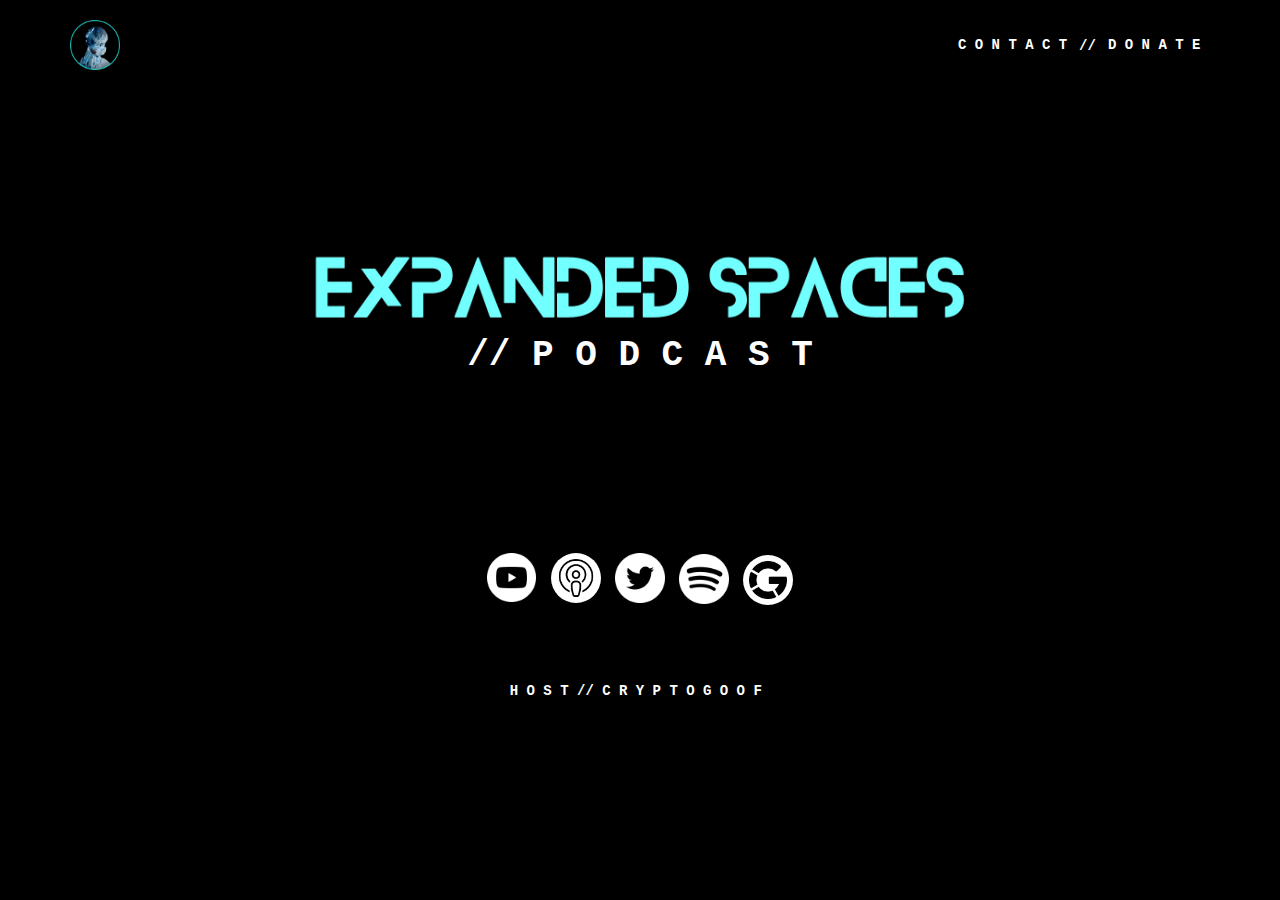
<file: index.html>
<!DOCTYPE html>
<html style="font-size: 16px;" lang="en"><head>
    <meta name="viewport" content="width=device-width, initial-scale=1.0">
    <meta charset="utf-8">
    <meta name="keywords" content="">
    <meta name="description" content="Listen in as we talk about the market and upcoming projects with weekly guests who share their experiences in the space. From founders and spaces hosts to investors and influencers, our guests provide unique perspectives on the latest trends and insights into the future of Web3.">
    <title>Expanded Spaces Podcast</title>
    <link rel="stylesheet" href="nicepage.css" media="screen">
<link rel="stylesheet" href="Expanded-Spaces-Podcast.css" media="screen">
    <script class="u-script" type="text/javascript" src="jquery.js" defer=""></script>
    <script class="u-script" type="text/javascript" src="nicepage.js" defer=""></script>
    <meta name="generator" content="Nicepage 5.6.2, nicepage.com">
    <meta property="og:title" content="Expanded Spaces Podcast">
    <meta property="og:description" content="Listen in as we talk about the market and upcoming projects with weekly guests who share their experiences in the space. From founders and spaces hosts to investors and influencers, our guests provide unique perspectives on the latest trends and insights into the future of Web3.">
    <meta property="og:image" content="https://expandedspaces.xyz/images/IMG_03733.PNG">
    <meta property="og:url" content="https://expandedspaces.xyz">
    <link id="u-theme-google-font" rel="stylesheet" href="https://fonts.googleapis.com/css?family=Roboto:100,100i,300,300i,400,400i,500,500i,700,700i,900,900i|Open+Sans:300,300i,400,400i,500,500i,600,600i,700,700i,800,800i">
    
    
    <script type="application/ld+json">{
		"@context": "http://schema.org",
		"@type": "Organization",
		"name": "ExpandedSPACES Podcast"
}</script>
    <meta name="theme-color" content="#478ac9">
    <meta property="og:type" content="website">
  <meta data-intl-tel-input-cdn-path="intlTelInput/"></head>
  <body data-home-page="Expanded-Spaces-Podcast.html" data-home-page-title="Expanded Spaces Podcast" class="u-black u-body u-xl-mode" data-lang="en"><header class="u-clearfix u-header u-header" id="sec-d74c"><div class="u-clearfix u-sheet u-sheet-1">
        <img class="u-align-left u-image u-image-contain u-image-default u-preserve-proportions u-image-1" src="images/ProfilePictureMaker.png" alt="" data-image-width="1080" data-image-height="1080">
        <div class="u-clearfix u-group-elements u-group-elements-1">
          <p class="u-custom-font u-font-courier-new u-small-text u-text u-text-variant u-text-1">
            <a class="u-active-none u-border-none u-btn u-button-link u-button-style u-hover-none u-none u-text-body-alt-color u-btn-1" href="mailto:contact@expandedspaces.xyz">C O N T A C T</a>
          </p>
          <p class="u-custom-font u-font-courier-new u-small-text u-text u-text-variant u-text-2">
            <a class="u-active-none u-border-none u-btn u-button-link u-button-style u-hover-none u-none u-text-body-alt-color u-btn-2" href="https://etherscan.io/address/0xC023EcE17C5b29F38778E74cD09B0cb7CB361035" target="_blank">D O N A T E</a>
          </p>
          <p class="u-custom-font u-font-courier-new u-small-text u-text u-text-variant u-text-3">//</p>
        </div>
      </div></header>
    <section class="u-black u-clearfix u-section-1" id="sec-7ecf">
      <div class="u-clearfix u-sheet u-sheet-1">
        <div class="u-align-center u-clearfix u-container-align-center u-group-elements u-group-elements-1">
          <img class="u-expanded-width u-image u-image-default u-preserve-proportions u-image-1" src="images/IMG_8413.PNG" alt="" data-image-width="2880" data-image-height="312">
          <h2 class="u-align-center u-custom-font u-font-courier-new u-subtitle u-text u-text-1">// P O D C A S T</h2>
        </div><span class="u-file-icon u-hover-feature u-icon u-text-white u-icon-1" data-href="https://youtube.com/@expandedspaces" data-target="_blank"><img src="images/1384012-9236fcce.png" alt=""></span><span class="u-align-center u-file-icon u-hover-feature u-icon u-icon-rectangle u-text-white u-icon-2" data-href="https://twitter.com/expandedspaces" data-target="_blank"><img src="images/2168336-99f6b750.png" alt=""></span><span class="u-file-icon u-hover-feature u-icon u-icon-circle u-white u-icon-3" data-href="https://podcasts.apple.com/podcast/expanded-spaces/id1674963585" data-target="_blank"><img src="images/665152-a8064fe5.png" alt=""></span><span class="u-file-icon u-hover-feature u-icon u-text-white u-icon-4" data-href="https://open.spotify.com/show/7hCRxDlaEoTjlK2L8Zz92s? si=e3Yw2FB_Q2aPt5apvwaU7Q" data-target="_blank"><img src="images/2111685-d91e2af0.png" alt=""></span><span class="u-file-icon u-hover-feature u-icon u-icon-circle u-white u-icon-5" data-href="https://www.google.com/podcasts?feed=aHR0cHM6Ly9mZWVkcy5yZWRjaXJjbGUuY29tLzQyYWJkNGEyLWEwNTktNDQzOC1hYjZlLTQxMTYxMWE3MjU0ZA%3D%3D" data-target="_blank"><img src="images/299409-8dcc86af.png" alt=""></span>
      </div>
      
      
      
      
      
    </section>
    
    
    <footer class="u-align-center u-black u-clearfix u-container-align-center u-footer u-footer" id="sec-0cf8"><div class="u-clearfix u-sheet u-sheet-1">
        <p class="u-align-center u-custom-font u-font-courier-new u-small-text u-text u-text-default u-text-variant u-text-1">
          <a class="u-active-none u-border-none u-btn u-button-link u-button-style u-hover-none u-none u-text-body-alt-color u-btn-1" href="https://twitter.com/cryptog00f" target="_blank">H O S T // C R Y P T O G O O F&nbsp;</a>
        </p>
      </div></footer>
  
</body></html>
</file>
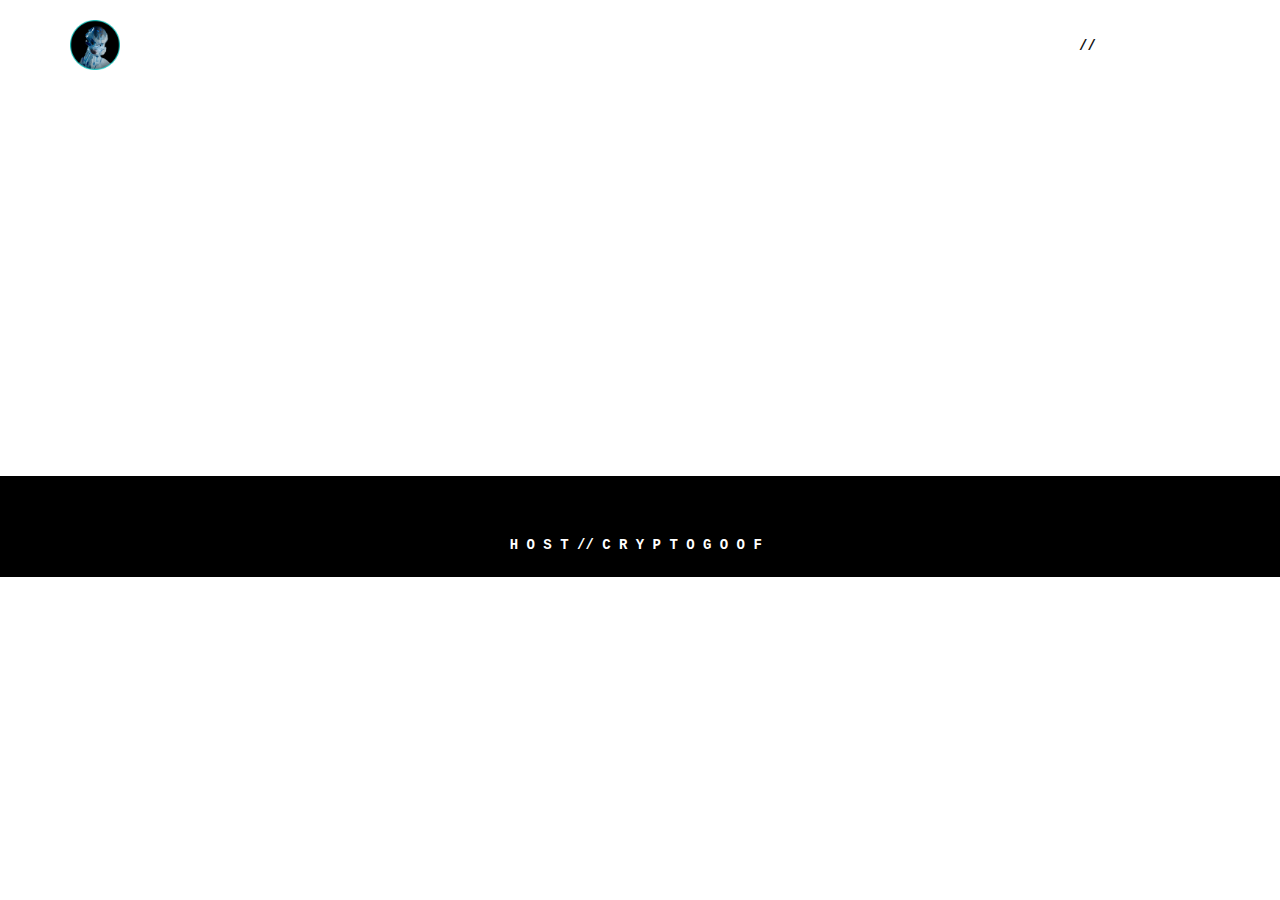
<file: Contact.html>
<!DOCTYPE html>
<html style="font-size: 16px;" lang="en"><head>
    <meta name="viewport" content="width=device-width, initial-scale=1.0">
    <meta charset="utf-8">
    <meta name="keywords" content="">
    <meta name="description" content="">
    <title>Contact</title>
    <link rel="stylesheet" href="nicepage.css" media="screen">
<link rel="stylesheet" href="Contact.css" media="screen">
    <script class="u-script" type="text/javascript" src="jquery.js" defer=""></script>
    <script class="u-script" type="text/javascript" src="nicepage.js" defer=""></script>
    <meta name="generator" content="Nicepage 5.6.2, nicepage.com">
    <link id="u-theme-google-font" rel="stylesheet" href="https://fonts.googleapis.com/css?family=Roboto:100,100i,300,300i,400,400i,500,500i,700,700i,900,900i|Open+Sans:300,300i,400,400i,500,500i,600,600i,700,700i,800,800i">
    
    
    <script type="application/ld+json">{
		"@context": "http://schema.org",
		"@type": "Organization",
		"name": "ExpandedSPACES Podcast"
}</script>
    <meta name="theme-color" content="#478ac9">
    <meta property="og:title" content="Contact">
    <meta property="og:description" content="">
    <meta property="og:type" content="website">
  <meta data-intl-tel-input-cdn-path="intlTelInput/"></head>
  <body class="u-body u-xl-mode" data-lang="en"><header class="u-clearfix u-header u-header" id="sec-d74c"><div class="u-clearfix u-sheet u-sheet-1">
        <img class="u-align-left u-image u-image-contain u-image-default u-preserve-proportions u-image-1" src="images/ProfilePictureMaker.png" alt="" data-image-width="1080" data-image-height="1080">
        <div class="u-clearfix u-group-elements u-group-elements-1">
          <p class="u-custom-font u-font-courier-new u-small-text u-text u-text-variant u-text-1">
            <a class="u-active-none u-border-none u-btn u-button-link u-button-style u-hover-none u-none u-text-body-alt-color u-btn-1" href="mailto:contact@expandedspaces.xyz">C O N T A C T</a>
          </p>
          <p class="u-custom-font u-font-courier-new u-small-text u-text u-text-variant u-text-2">
            <a class="u-active-none u-border-none u-btn u-button-link u-button-style u-hover-none u-none u-text-body-alt-color u-btn-2" href="https://etherscan.io/address/0xC023EcE17C5b29F38778E74cD09B0cb7CB361035" target="_blank">D O N A T E</a>
          </p>
          <p class="u-custom-font u-font-courier-new u-small-text u-text u-text-variant u-text-3">//</p>
        </div>
      </div></header>
    <section class="u-clearfix u-section-1" id="sec-1c8b">
      <div class="u-clearfix u-sheet u-sheet-1"></div>
    </section>
    
    
    <footer class="u-align-center u-black u-clearfix u-container-align-center u-footer u-footer" id="sec-0cf8"><div class="u-clearfix u-sheet u-sheet-1">
        <p class="u-align-center u-custom-font u-font-courier-new u-small-text u-text u-text-default u-text-variant u-text-1">
          <a class="u-active-none u-border-none u-btn u-button-link u-button-style u-hover-none u-none u-text-body-alt-color u-btn-1" href="https://twitter.com/cryptog00f" target="_blank">H O S T // C R Y P T O G O O F&nbsp;</a>
        </p>
      </div></footer>
  
</body></html>
</file>
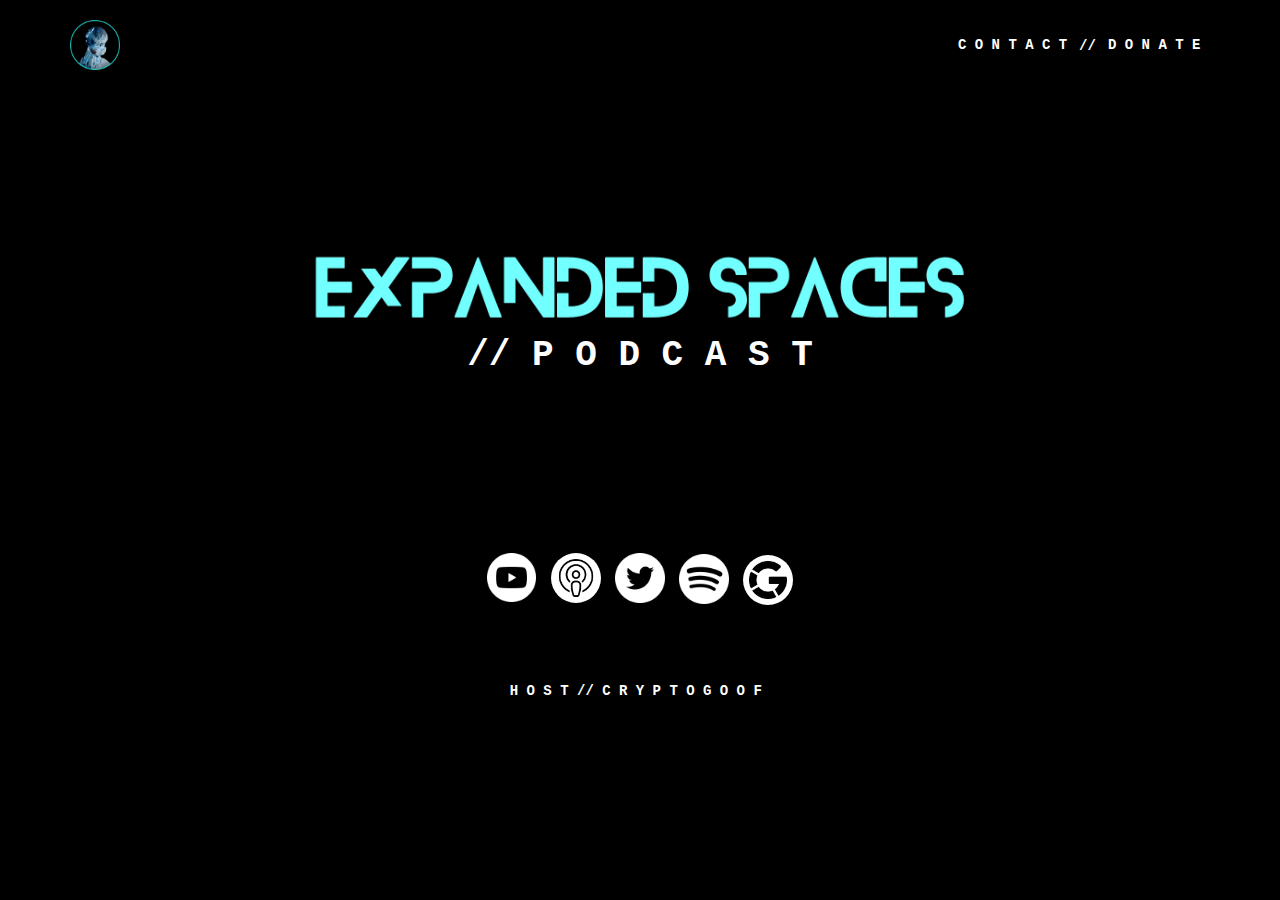
<file: Expanded-Spaces-Podcast.html>
<!DOCTYPE html>
<html style="font-size: 16px;" lang="en"><head>
    <meta name="viewport" content="width=device-width, initial-scale=1.0">
    <meta charset="utf-8">
    <meta name="keywords" content="">
    <meta name="description" content="Listen in as we talk about the market and upcoming projects with weekly guests who share their experiences in the space. From founders and spaces hosts to investors and influencers, our guests provide unique perspectives on the latest trends and insights into the future of Web3.">
    <title>Expanded Spaces Podcast</title>
    <link rel="stylesheet" href="nicepage.css" media="screen">
<link rel="stylesheet" href="Expanded-Spaces-Podcast.css" media="screen">
    <script class="u-script" type="text/javascript" src="jquery.js" defer=""></script>
    <script class="u-script" type="text/javascript" src="nicepage.js" defer=""></script>
    <meta name="generator" content="Nicepage 5.6.2, nicepage.com">
    <meta property="og:title" content="Expanded Spaces Podcast">
    <meta property="og:description" content="Listen in as we talk about the market and upcoming projects with weekly guests who share their experiences in the space. From founders and spaces hosts to investors and influencers, our guests provide unique perspectives on the latest trends and insights into the future of Web3.">
    <meta property="og:image" content="https://expandedspaces.xyz/images/IMG_03733.PNG">
    <meta property="og:url" content="https://expandedspaces.xyz">
    <link id="u-theme-google-font" rel="stylesheet" href="https://fonts.googleapis.com/css?family=Roboto:100,100i,300,300i,400,400i,500,500i,700,700i,900,900i|Open+Sans:300,300i,400,400i,500,500i,600,600i,700,700i,800,800i">
    
    
    <script type="application/ld+json">{
		"@context": "http://schema.org",
		"@type": "Organization",
		"name": "ExpandedSPACES Podcast"
}</script>
    <meta name="theme-color" content="#478ac9">
    <meta property="og:type" content="website">
  <meta data-intl-tel-input-cdn-path="intlTelInput/"></head>
  <body class="u-black u-body u-xl-mode" data-lang="en"><header class="u-clearfix u-header u-header" id="sec-d74c"><div class="u-clearfix u-sheet u-sheet-1">
        <img class="u-align-left u-image u-image-contain u-image-default u-preserve-proportions u-image-1" src="images/ProfilePictureMaker.png" alt="" data-image-width="1080" data-image-height="1080">
        <div class="u-clearfix u-group-elements u-group-elements-1">
          <p class="u-custom-font u-font-courier-new u-small-text u-text u-text-variant u-text-1">
            <a class="u-active-none u-border-none u-btn u-button-link u-button-style u-hover-none u-none u-text-body-alt-color u-btn-1" href="mailto:contact@expandedspaces.xyz">C O N T A C T</a>
          </p>
          <p class="u-custom-font u-font-courier-new u-small-text u-text u-text-variant u-text-2">
            <a class="u-active-none u-border-none u-btn u-button-link u-button-style u-hover-none u-none u-text-body-alt-color u-btn-2" href="https://etherscan.io/address/0xC023EcE17C5b29F38778E74cD09B0cb7CB361035" target="_blank">D O N A T E</a>
          </p>
          <p class="u-custom-font u-font-courier-new u-small-text u-text u-text-variant u-text-3">//</p>
        </div>
      </div></header>
    <section class="u-black u-clearfix u-section-1" id="sec-7ecf">
      <div class="u-clearfix u-sheet u-sheet-1">
        <div class="u-align-center u-clearfix u-container-align-center u-group-elements u-group-elements-1">
          <img class="u-expanded-width u-image u-image-default u-preserve-proportions u-image-1" src="images/IMG_8413.PNG" alt="" data-image-width="2880" data-image-height="312">
          <h2 class="u-align-center u-custom-font u-font-courier-new u-subtitle u-text u-text-1">// P O D C A S T</h2>
        </div><span class="u-file-icon u-hover-feature u-icon u-text-white u-icon-1" data-href="https://youtube.com/@expandedspaces" data-target="_blank"><img src="images/1384012-9236fcce.png" alt=""></span><span class="u-align-center u-file-icon u-hover-feature u-icon u-icon-rectangle u-text-white u-icon-2" data-href="https://twitter.com/expandedspaces" data-target="_blank"><img src="images/2168336-99f6b750.png" alt=""></span><span class="u-file-icon u-hover-feature u-icon u-icon-circle u-white u-icon-3" data-href="https://podcasts.apple.com/podcast/expanded-spaces/id1674963585" data-target="_blank"><img src="images/665152-a8064fe5.png" alt=""></span><span class="u-file-icon u-hover-feature u-icon u-text-white u-icon-4" data-href="https://open.spotify.com/show/7hCRxDlaEoTjlK2L8Zz92s? si=e3Yw2FB_Q2aPt5apvwaU7Q" data-target="_blank"><img src="images/2111685-d91e2af0.png" alt=""></span><span class="u-file-icon u-hover-feature u-icon u-icon-circle u-white u-icon-5" data-href="https://www.google.com/podcasts?feed=aHR0cHM6Ly9mZWVkcy5yZWRjaXJjbGUuY29tLzQyYWJkNGEyLWEwNTktNDQzOC1hYjZlLTQxMTYxMWE3MjU0ZA%3D%3D" data-target="_blank"><img src="images/299409-8dcc86af.png" alt=""></span>
      </div>
      
      
      
      
      
    </section>
    
    
    <footer class="u-align-center u-black u-clearfix u-container-align-center u-footer u-footer" id="sec-0cf8"><div class="u-clearfix u-sheet u-sheet-1">
        <p class="u-align-center u-custom-font u-font-courier-new u-small-text u-text u-text-default u-text-variant u-text-1">
          <a class="u-active-none u-border-none u-btn u-button-link u-button-style u-hover-none u-none u-text-body-alt-color u-btn-1" href="https://twitter.com/cryptog00f" target="_blank">H O S T // C R Y P T O G O O F&nbsp;</a>
        </p>
      </div></footer>
  
</body></html>
</file>
<file: Expanded-Spaces-Podcast.css>
.u-section-1 {
  background-image: none;
}

.u-section-1 .u-sheet-1 {
  min-height: 544px;
}

.u-section-1 .u-group-elements-1 {
  width: 664px;
  min-height: 123px;
  margin: 176px auto 0;
}

.u-section-1 .u-image-1 {
  height: auto;
  margin-top: 0;
  margin-bottom: 0;
}

.u-section-1 .u-text-1 {
  font-weight: 700;
  width: 374px;
  font-size: 2.25rem;
  margin: 12px auto 0;
}

.u-section-1 .u-icon-1 {
  width: 65px;
  height: 65px;
  transition-duration: 0.5s;
  transform: translateX(0px) translateY(0px) scale(1) rotate(0deg);
  margin: 169px auto 0 409px;
  padding: 8px;
}

.u-section-1 .u-icon-2 {
  width: 50px;
  height: 50px;
  transition-duration: 0.5s;
  transform: translateX(0px) translateY(0px) scale(1) rotate(0deg);
  margin: -57px auto 0;
  padding: 0;
}

.u-section-1 .u-icon-3 {
  width: 50px;
  height: 50px;
  transition-duration: 0.5s;
  color: rgb(0, 0, 0) !important;
  transform: translateX(0px) translateY(0px) scale(1) rotate(0deg);
  margin: -50px auto 0 481px;
  padding: 6px;
}

.u-section-1 .u-icon-4 {
  width: 64px;
  height: 64px;
  transition-duration: 0.5s;
  transform: translateX(0px) translateY(0px) scale(1) rotate(0deg);
  margin: -56px 474px 0 auto;
  padding: 7px;
}

.u-section-1 .u-icon-5 {
  width: 50px;
  height: 50px;
  transition-duration: 0.5s;
  color: rgb(0, 0, 0) !important;
  transform: translateX(0px) translateY(0px) scale(1) rotate(0deg);
  margin: -56px 417px 17px auto;
  padding: 6px;
}

@media (max-width: 1199px) {
  .u-section-1 .u-sheet-1 {
    min-height: 545px;
  }

  .u-section-1 .u-image-1 {
    height: NaNpx;
  }

  .u-section-1 .u-icon-1 {
    margin-top: 170px;
    margin-left: 319px;
  }

  .u-section-1 .u-icon-3 {
    margin-top: -51px;
    margin-left: 386px;
  }

  .u-section-1 .u-icon-4 {
    margin-top: -57px;
    margin-right: 379px;
  }

  .u-section-1 .u-icon-5 {
    margin-right: 328px;
    margin-bottom: 19px;
  }
}

@media (max-width: 991px) {
  .u-section-1 .u-sheet-1 {
    min-height: 691px;
  }

  .u-section-1 .u-icon-1 {
    margin-left: 213px;
  }

  .u-section-1 .u-icon-3 {
    margin-top: -50px;
    margin-left: 278px;
  }

  .u-section-1 .u-icon-4 {
    margin-top: -56px;
    margin-right: 271px;
  }

  .u-section-1 .u-icon-5 {
    margin-top: -57px;
    margin-right: 221px;
    margin-bottom: 60px;
  }
}

@media (max-width: 767px) {
  .u-section-1 .u-sheet-1 {
    min-height: 675px;
  }

  .u-section-1 .u-group-elements-1 {
    width: 540px;
  }

  .u-section-1 .u-icon-1 {
    margin-top: 171px;
    margin-left: 122px;
  }

  .u-section-1 .u-icon-3 {
    margin-left: 187px;
  }

  .u-section-1 .u-icon-4 {
    margin-top: -57px;
    margin-right: 181px;
  }

  .u-section-1 .u-icon-5 {
    margin-right: 130px;
  }
}

@media (max-width: 575px) {
  .u-section-1 .u-sheet-1 {
    min-height: 812px;
  }

  .u-section-1 .u-group-elements-1 {
    width: 340px;
  }

  .u-section-1 .u-text-1 {
    font-size: 1.5rem;
  }

  .u-section-1 .u-icon-1 {
    margin-top: 172px;
    margin-left: 24px;
  }

  .u-section-1 .u-icon-2 {
    margin-top: -58px;
  }

  .u-section-1 .u-icon-3 {
    margin-top: -49px;
    margin-left: 88px;
  }

  .u-section-1 .u-icon-4 {
    margin-top: -58px;
    margin-right: 82px;
  }

  .u-section-1 .u-icon-5 {
    margin-top: -56px;
    margin-right: 32px;
  }
}

.u-section-1 .u-icon-1,
.u-section-1 .u-icon-1:before,
.u-section-1 .u-icon-1 > .u-container-layout:before {
  transition-property: fill, color, background-color, stroke-width, border-style, border-width, border-top-width, border-left-width, border-right-width, border-bottom-width, custom-border, borders, box-shadow, text-shadow, opacity, border-radius, stroke, border-color, font-size, font-style, font-weight, text-decoration, letter-spacing, transform, background-image, image-zoom, background-size, background-position;
}

.u-section-1 .u-icon-1.u-icon-1.u-icon-1:hover {
  transform: scale(1.2) !important;
}

.u-section-1 .u-icon-1.u-icon-1.u-icon-1.hover {
  transform: scale(1.2) !important;
}

.u-section-1 .u-container-layout:hover .u-icon-1 {
  transform: rotate(0deg) scale(1) translateX(0px) translateY(0px) !important;
}

.u-container-layout.hover .u-section-1 .u-icon-1 {
  transform: rotate(0deg) scale(1) translateX(0px) translateY(0px) !important;
}

.u-section-1 .u-icon-2,
.u-section-1 .u-icon-2:before,
.u-section-1 .u-icon-2 > .u-container-layout:before {
  transition-property: fill, color, background-color, stroke-width, border-style, border-width, border-top-width, border-left-width, border-right-width, border-bottom-width, custom-border, borders, box-shadow, text-shadow, opacity, border-radius, stroke, border-color, font-size, font-style, font-weight, text-decoration, letter-spacing, transform, background-image, image-zoom, background-size, background-position;
}

.u-section-1 .u-icon-2.u-icon-2.u-icon-2:hover .u-svg-link {
  fill: #ffffff !important;
  fill: #ffffff !important;
}

.u-section-1 .u-icon-2.u-icon-2.u-icon-2:hover {
  color: #ffffff !important;
  transform: scale(1.2) !important;
}

.u-section-1 .u-icon-2.u-icon-2.u-icon-2.hover .u-svg-link {
  fill: #ffffff !important;
  fill: #ffffff !important;
}

.u-section-1 .u-icon-2.u-icon-2.u-icon-2.hover {
  color: #ffffff !important;
  transform: scale(1.2) !important;
}

.u-section-1 .u-container-layout:hover .u-icon-2 {
  transform: rotate(0deg) scale(1) translateX(0px) translateY(0px) !important;
}

.u-container-layout.hover .u-section-1 .u-icon-2 {
  transform: rotate(0deg) scale(1) translateX(0px) translateY(0px) !important;
}

.u-section-1 .u-icon-3,
.u-section-1 .u-icon-3:before,
.u-section-1 .u-icon-3 > .u-container-layout:before {
  transition-property: fill, color, background-color, stroke-width, border-style, border-width, border-top-width, border-left-width, border-right-width, border-bottom-width, custom-border, borders, box-shadow, text-shadow, opacity, border-radius, stroke, border-color, font-size, font-style, font-weight, text-decoration, letter-spacing, transform, background-image, image-zoom, background-size, background-position;
}

.u-section-1 .u-icon-3.u-icon-3.u-icon-3:hover {
  transform: scale(1.2) !important;
}

.u-section-1 .u-icon-3.u-icon-3.u-icon-3.hover {
  transform: scale(1.2) !important;
}

.u-section-1 .u-container-layout:hover .u-icon-3 {
  transform: rotate(0deg) scale(1) translateX(0px) translateY(0px) !important;
}

.u-container-layout.hover .u-section-1 .u-icon-3 {
  transform: rotate(0deg) scale(1) translateX(0px) translateY(0px) !important;
}

.u-section-1 .u-icon-4,
.u-section-1 .u-icon-4:before,
.u-section-1 .u-icon-4 > .u-container-layout:before {
  transition-property: fill, color, background-color, stroke-width, border-style, border-width, border-top-width, border-left-width, border-right-width, border-bottom-width, custom-border, borders, box-shadow, text-shadow, opacity, border-radius, stroke, border-color, font-size, font-style, font-weight, text-decoration, letter-spacing, transform, background-image, image-zoom, background-size, background-position;
}

.u-section-1 .u-icon-4.u-icon-4.u-icon-4:hover {
  transform: scale(1.2) !important;
}

.u-section-1 .u-icon-4.u-icon-4.u-icon-4.hover {
  transform: scale(1.2) !important;
}

.u-section-1 .u-container-layout:hover .u-icon-4 {
  transform: rotate(0deg) scale(1) translateX(0px) translateY(0px) !important;
}

.u-container-layout.hover .u-section-1 .u-icon-4 {
  transform: rotate(0deg) scale(1) translateX(0px) translateY(0px) !important;
}

.u-section-1 .u-icon-5,
.u-section-1 .u-icon-5:before,
.u-section-1 .u-icon-5 > .u-container-layout:before {
  transition-property: fill, color, background-color, stroke-width, border-style, border-width, border-top-width, border-left-width, border-right-width, border-bottom-width, custom-border, borders, box-shadow, text-shadow, opacity, border-radius, stroke, border-color, font-size, font-style, font-weight, text-decoration, letter-spacing, transform, background-image, image-zoom, background-size, background-position;
}

.u-section-1 .u-icon-5.u-icon-5.u-icon-5:hover {
  transform: scale(1.2) !important;
}

.u-section-1 .u-icon-5.u-icon-5.u-icon-5.hover {
  transform: scale(1.2) !important;
}

.u-section-1 .u-container-layout:hover .u-icon-5 {
  transform: rotate(0deg) scale(1) translateX(0px) translateY(0px) !important;
}

.u-container-layout.hover .u-section-1 .u-icon-5 {
  transform: rotate(0deg) scale(1) translateX(0px) translateY(0px) !important;
}
</file>
<file: Contact.css>
.u-section-1 .u-sheet-1 {
  min-height: 400px;
}
</file>
